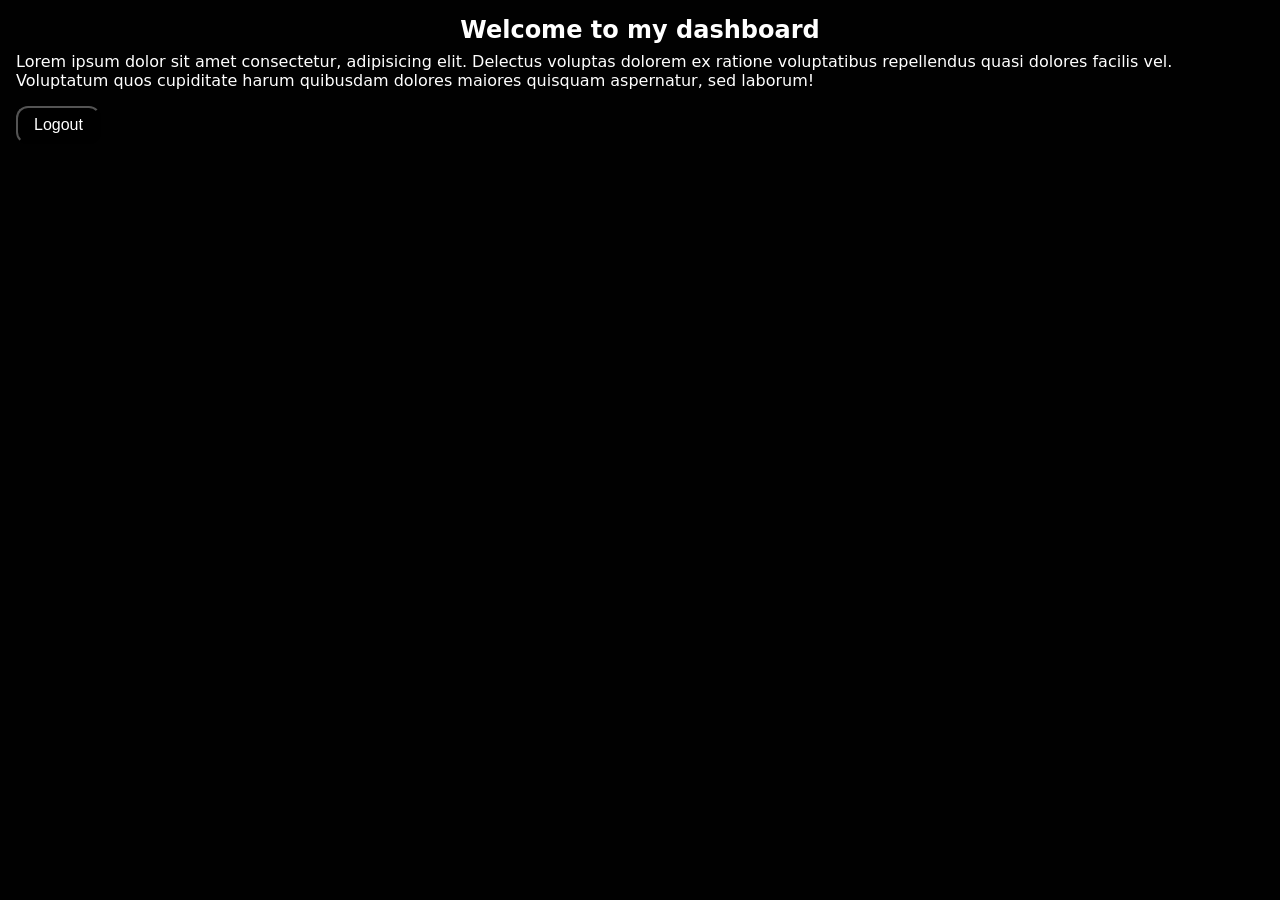
<file: public/dashBoard.html>
<!DOCTYPE html>
<html lang="en">
<head>
    <meta charset="UTF-8">
    <meta name="viewport" content="width=device-width, initial-scale=1.0">
    <title>Dashboard</title>
    <link rel="stylesheet" href="style.css">
</head>
<body>
    <main>
        <h2>Welcome to my dashboard</h2>
        <p class="dashboard-p">
            Lorem ipsum dolor sit amet consectetur, adipisicing elit. Delectus voluptas dolorem ex ratione voluptatibus repellendus quasi dolores facilis vel. Voluptatum quos cupiditate harum quibusdam dolores maiores quisquam aspernatur, sed laborum!
        </p>
        <button class="btn">
            Logout
        </button>
    </main>
    <script>
        const btn = document.querySelector('.btn')
        btn.addEventListener('click', () => {
            window.location.href = 'login.html'
        })
    </script>
</body>
</html>
</file>
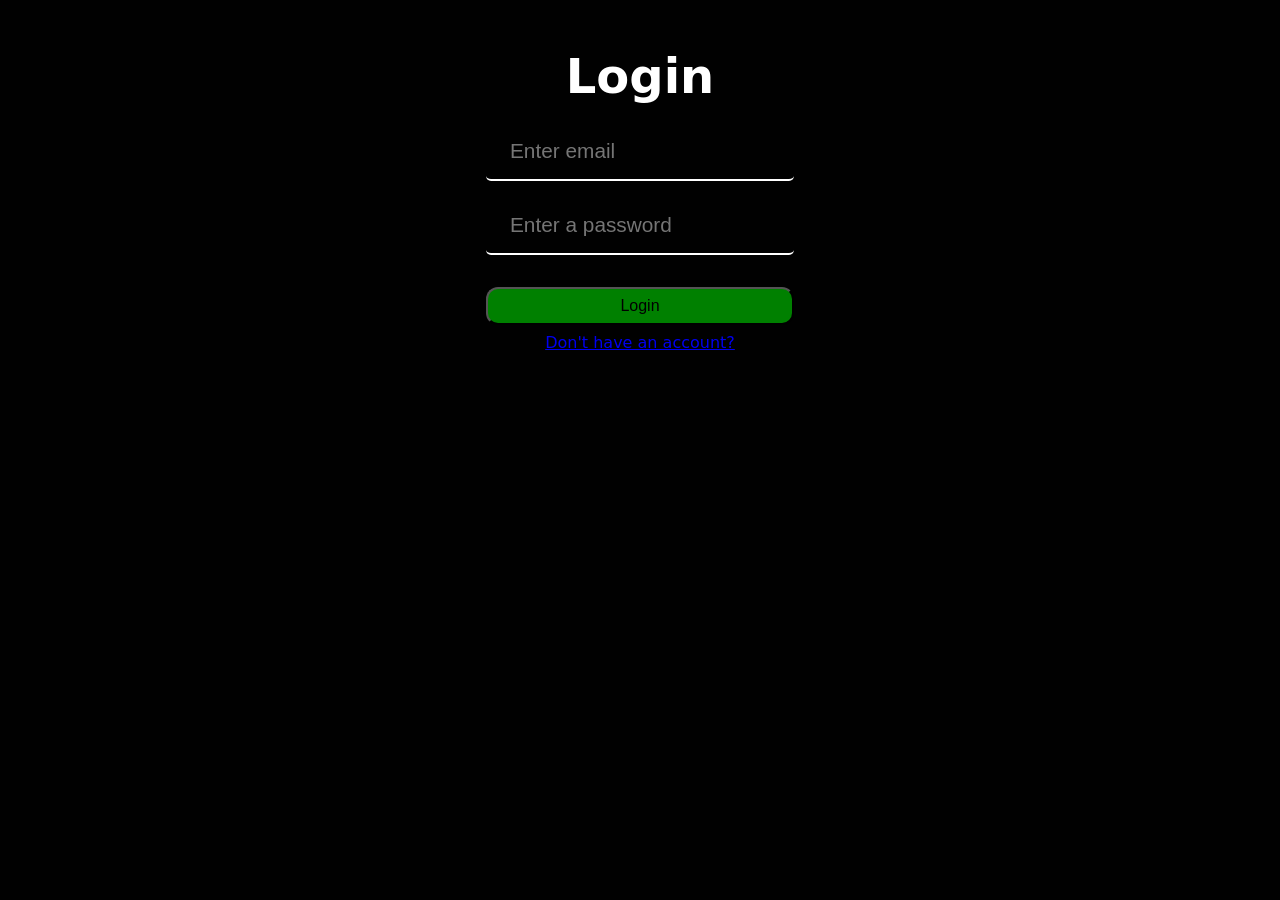
<file: public/login.html>
<!DOCTYPE html>
<html lang="en">
<head>
    <meta charset="UTF-8">
    <meta name="viewport" content="width=device-width, initial-scale=1.0">
    <title>Login dashboard</title>
    <link rel="stylesheet" href="style.css">
</head>
<body>
    <div>
        <h1>Login</h1>
        <form id="loginForm">
            <input type="email" id="emailInput" placeholder="Enter email">
            <input type="password" id="passwordInput" placeholder="Enter a password">

            <button type="button" id="loginBtn">Login</button>
        </form>
        <p>
            <a href="register.html">Don't have an account?</a>
        </p>
    </div>

    <script src="login.js"></script>
</body>
</html>
</file>
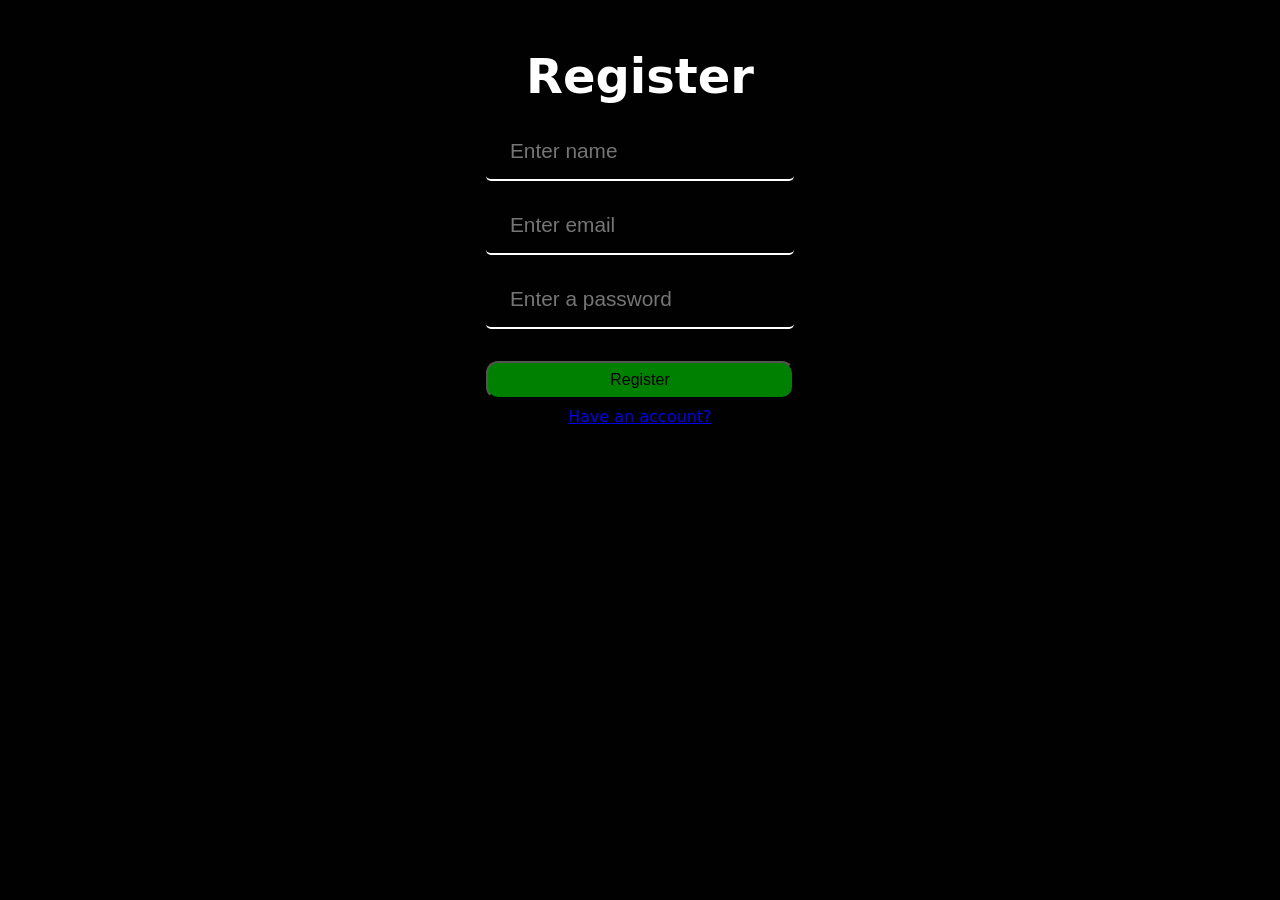
<file: public/register.html>
<!DOCTYPE html>
<html lang="en">
<head>
    <meta charset="UTF-8">
    <meta name="viewport" content="width=device-width, initial-scale=1.0">
    <title>Register Dashboard</title>
    <link rel="stylesheet" href="style.css">
</head>
<body>
    <div>
        <h1>Register</h1>
        <form id="">
            <input type="text" id="nameInput" placeholder="Enter name">
            <input type="email" id="emailInput" placeholder="Enter email">
            <input type="password" id="passwordInput" placeholder="Enter a password">

            <button type="button" id="registerBtn">Register</button>
        </form>
        <p>
            <a href="login.html">Have an account?</a>
        </p>
    </div>

    <script src="register.js"></script>
</body>
</html>
</file>
<file: public/style.css>
*{
    padding: 0;
    margin: 0;
    box-sizing: border-box;
}

body{
    min-height: 100vh;
    font-family: system-ui, -apple-system, BlinkMacSystemFont, 'Segoe UI', Roboto, Oxygen, Ubuntu, Cantarell, 'Open Sans', 'Helvetica Neue', sans-serif;
    display: flex;
    flex-direction: column;
    background-color: #010101;
    color: white;
}

div{
    display: flex;
    flex-direction: column;
    align-items: center;
    margin-top: 3rem;
}

h1{
    margin-bottom: 1.2rem;
    font-size: 3rem;
}

form{
    display: flex;
    flex-direction: column;
    gap: 1rem;
}

input{
    padding: 1rem 1.5rem;
    border-radius: 5px;
    font-size: 1.3rem;
    color: white;
    border: none;
    background-color: transparent;
    outline: none;
    border-bottom: 2px solid white;
}

button{
    margin-top: 1rem;
    padding: 0.5rem 0.5rem;
    font-size: 1rem;
    border-radius: 12px;
    background-color: green;
    cursor: pointer;
}

p{
    margin-top: 0.5rem;
}

main{
    padding: 1rem;
}

h2{
    text-align: center;
}

.btn{
    padding-right: 1rem;
    padding-left: 1rem;
    background-color: black;
    color: white;
}
</file>
